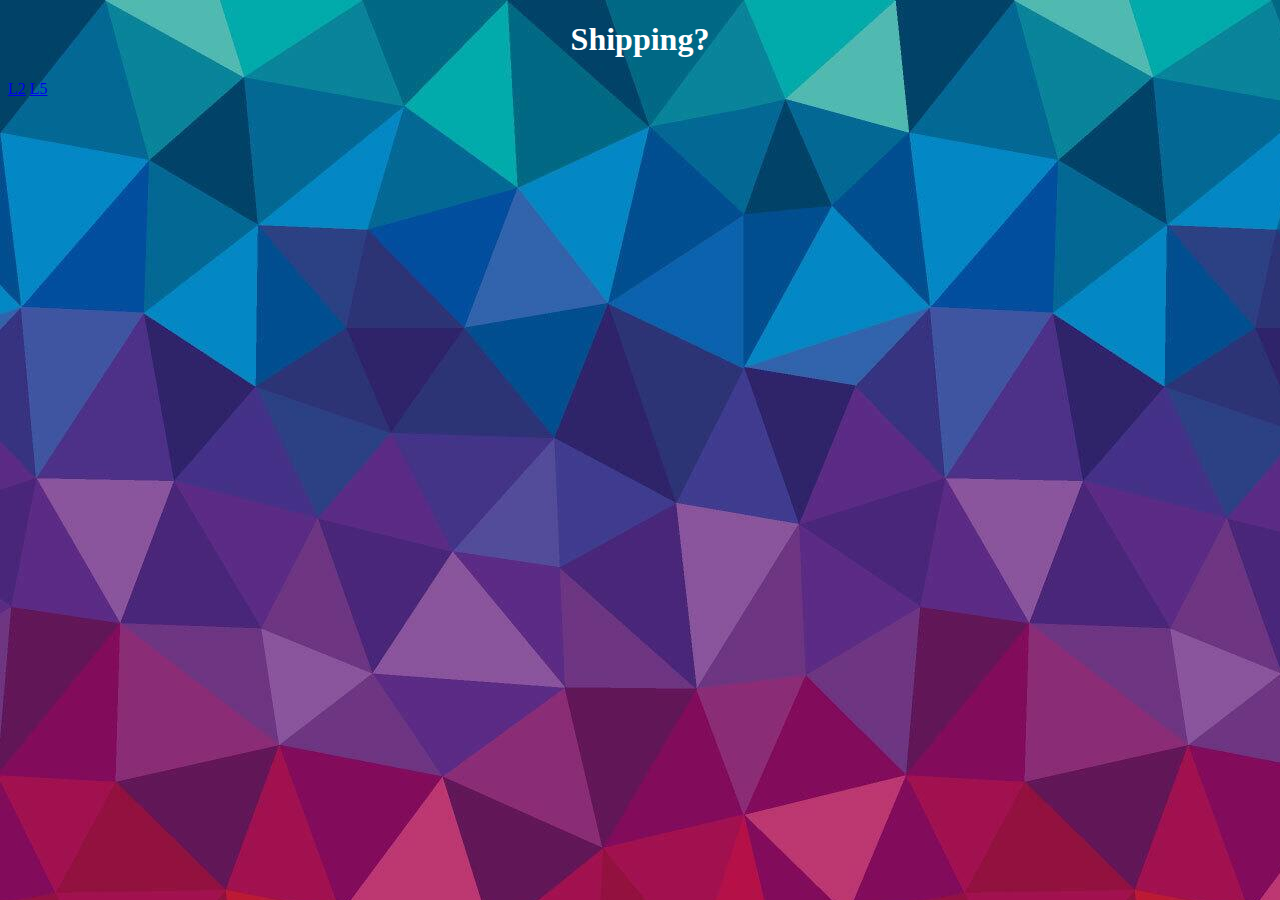
<file: index.html>
<!DOCTYPE html>
<html>
<head>
	<title>My little universe</title>
	<style type="text/css">
	body{background:url("cool_background.jpeg");}
	h1{color: white;
		text-align: center;}
	</style>
</head>
<body>
<h1>Shipping?</h1>
<div><a href="/laba_2">L2</a>
<a href="/laba_2/lb5">L5</a>
</div>
</body>
</html>
</file>
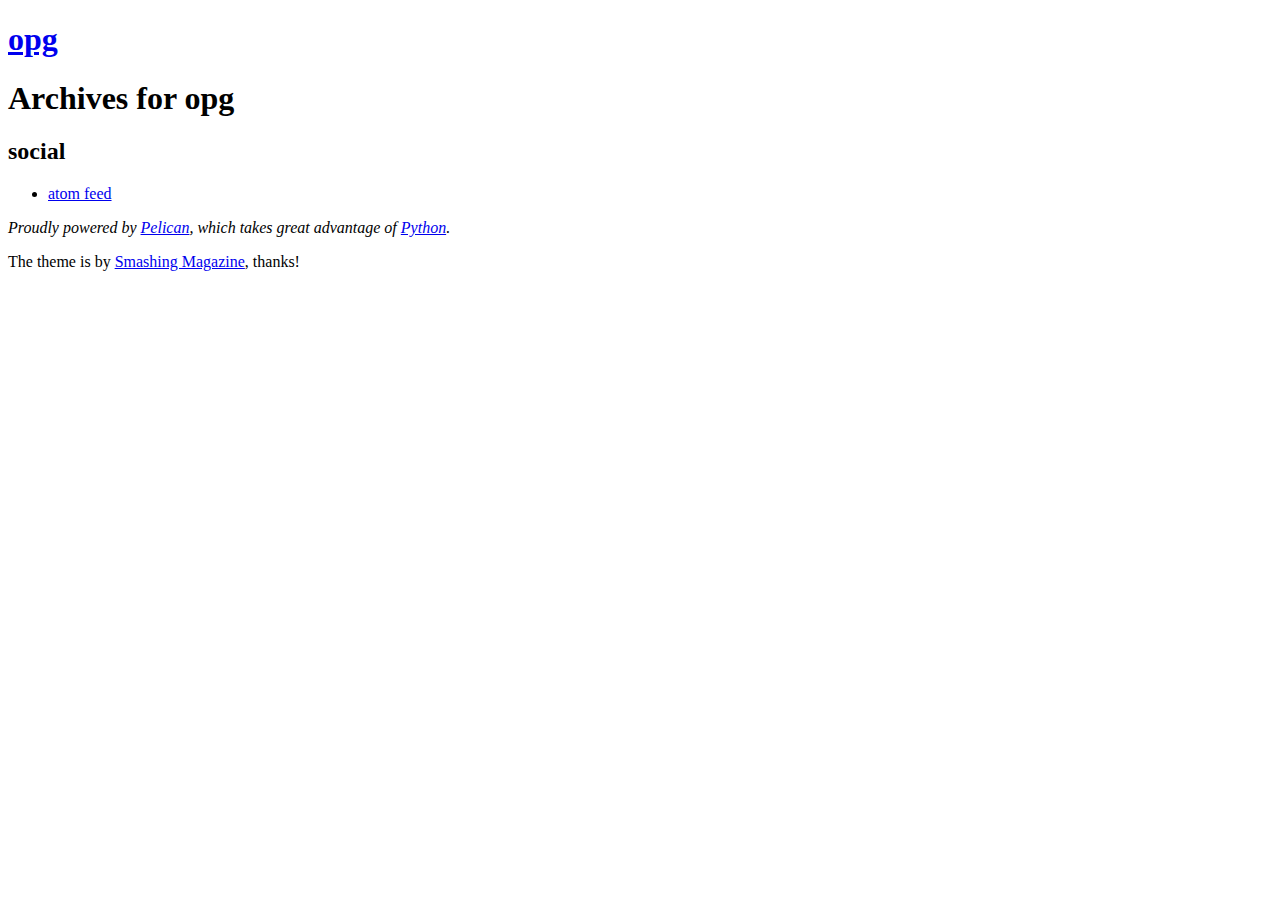
<file: archives.html>
<!DOCTYPE html>
<html lang="ru">
<head>
        <meta charset="utf-8" />
        <title>opg</title>
        <link rel="stylesheet" href="http://site.org/theme/css/main.css" />
        <link href="http://site.org/feeds\all.atom.xml" type="application/atom+xml" rel="alternate" title="opg Atom Feed" />

        <!--[if IE]>
            <script src="http://html5shiv.googlecode.com/svn/trunk/html5.js"></script>
        <![endif]-->
</head>

<body id="index" class="home">
        <header id="banner" class="body">
                <h1><a href="http://site.org/">opg </a></h1>
                <nav><ul>
                </ul></nav>
        </header><!-- /#banner -->
<section id="content" class="body">
<h1>Archives for opg</h1>

<dl>
</dl>
</section>
        <section id="extras" class="body">
                <div class="social">
                        <h2>social</h2>
                        <ul>
                            <li><a href="http://site.org/feeds\all.atom.xml" type="application/atom+xml" rel="alternate">atom feed</a></li>

                        </ul>
                </div><!-- /.social -->
        </section><!-- /#extras -->

        <footer id="contentinfo" class="body">
                <address id="about" class="vcard body">
                Proudly powered by <a href="http://getpelican.com/">Pelican</a>, which takes great advantage of <a href="http://python.org">Python</a>.
                </address><!-- /#about -->

                <p>The theme is by <a href="http://coding.smashingmagazine.com/2009/08/04/designing-a-html-5-layout-from-scratch/">Smashing Magazine</a>, thanks!</p>
        </footer><!-- /#contentinfo -->

</body>
</html>
</file>
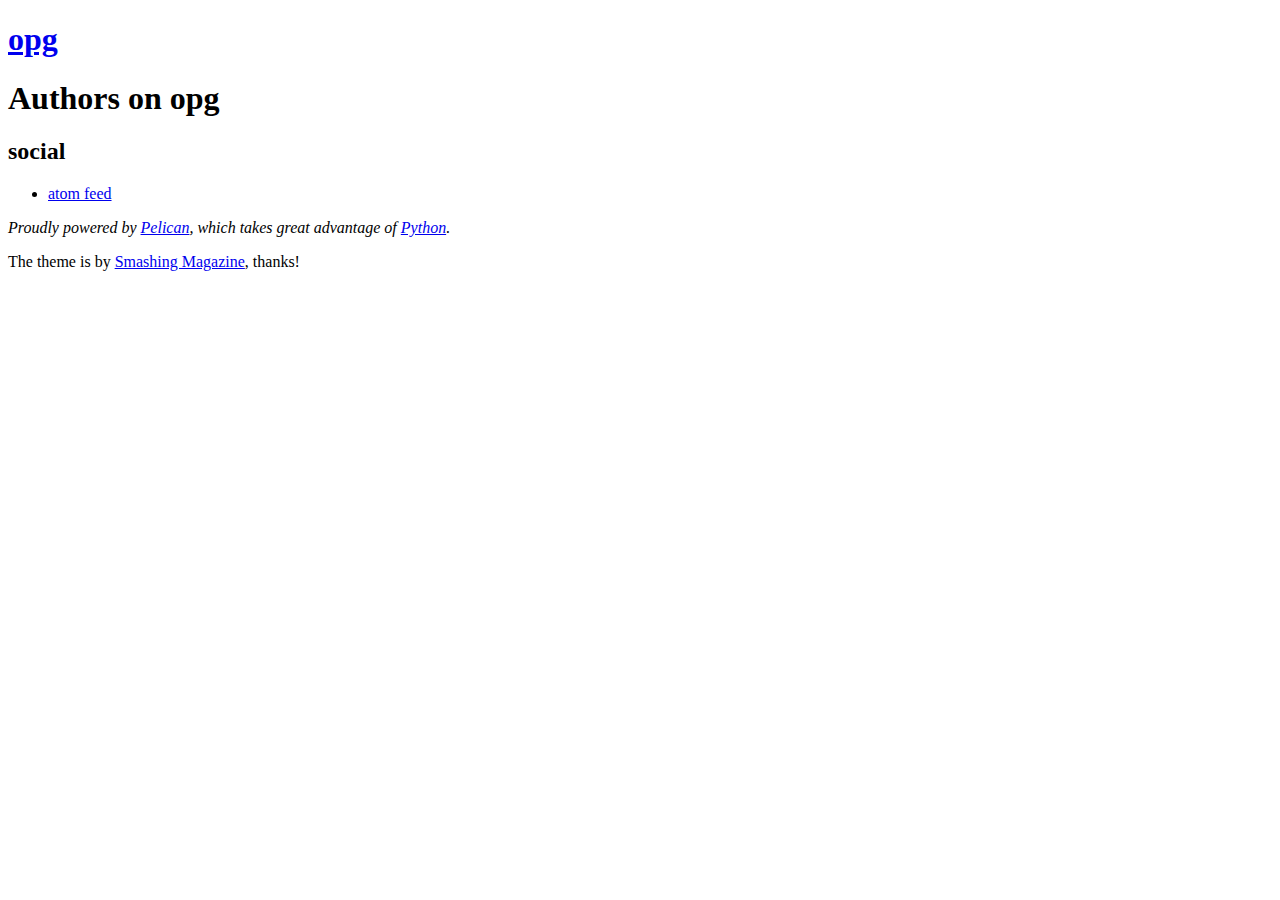
<file: authors.html>
<!DOCTYPE html>
<html lang="ru">
<head>
        <meta charset="utf-8" />
        <title>opg - Authors</title>
        <link rel="stylesheet" href="http://site.org/theme/css/main.css" />
        <link href="http://site.org/feeds\all.atom.xml" type="application/atom+xml" rel="alternate" title="opg Atom Feed" />

        <!--[if IE]>
            <script src="http://html5shiv.googlecode.com/svn/trunk/html5.js"></script>
        <![endif]-->
</head>

<body id="index" class="home">
        <header id="banner" class="body">
                <h1><a href="http://site.org/">opg </a></h1>
                <nav><ul>
                </ul></nav>
        </header><!-- /#banner -->

<section id="content" class="body">
    <h1>Authors on opg</h1></section>

        <section id="extras" class="body">
                <div class="social">
                        <h2>social</h2>
                        <ul>
                            <li><a href="http://site.org/feeds\all.atom.xml" type="application/atom+xml" rel="alternate">atom feed</a></li>

                        </ul>
                </div><!-- /.social -->
        </section><!-- /#extras -->

        <footer id="contentinfo" class="body">
                <address id="about" class="vcard body">
                Proudly powered by <a href="http://getpelican.com/">Pelican</a>, which takes great advantage of <a href="http://python.org">Python</a>.
                </address><!-- /#about -->

                <p>The theme is by <a href="http://coding.smashingmagazine.com/2009/08/04/designing-a-html-5-layout-from-scratch/">Smashing Magazine</a>, thanks!</p>
        </footer><!-- /#contentinfo -->

</body>
</html>
</file>
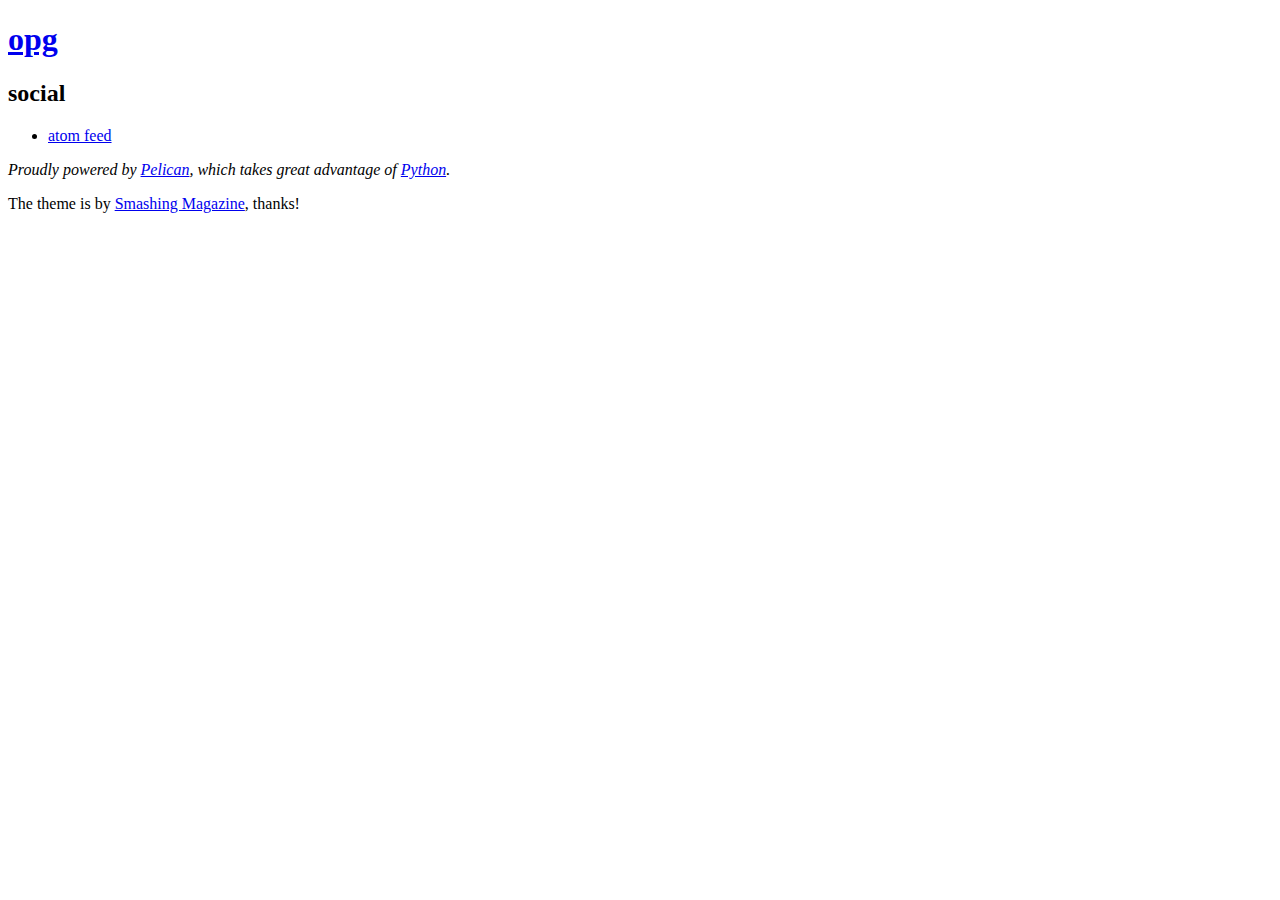
<file: categories.html>
<!DOCTYPE html>
<html lang="ru">
<head>
        <meta charset="utf-8" />
        <title>opg</title>
        <link rel="stylesheet" href="http://site.org/theme/css/main.css" />
        <link href="http://site.org/feeds\all.atom.xml" type="application/atom+xml" rel="alternate" title="opg Atom Feed" />

        <!--[if IE]>
            <script src="http://html5shiv.googlecode.com/svn/trunk/html5.js"></script>
        <![endif]-->
</head>

<body id="index" class="home">
        <header id="banner" class="body">
                <h1><a href="http://site.org/">opg </a></h1>
                <nav><ul>
                </ul></nav>
        </header><!-- /#banner -->
<ul>
</ul>
        <section id="extras" class="body">
                <div class="social">
                        <h2>social</h2>
                        <ul>
                            <li><a href="http://site.org/feeds\all.atom.xml" type="application/atom+xml" rel="alternate">atom feed</a></li>

                        </ul>
                </div><!-- /.social -->
        </section><!-- /#extras -->

        <footer id="contentinfo" class="body">
                <address id="about" class="vcard body">
                Proudly powered by <a href="http://getpelican.com/">Pelican</a>, which takes great advantage of <a href="http://python.org">Python</a>.
                </address><!-- /#about -->

                <p>The theme is by <a href="http://coding.smashingmagazine.com/2009/08/04/designing-a-html-5-layout-from-scratch/">Smashing Magazine</a>, thanks!</p>
        </footer><!-- /#contentinfo -->

</body>
</html>
</file>
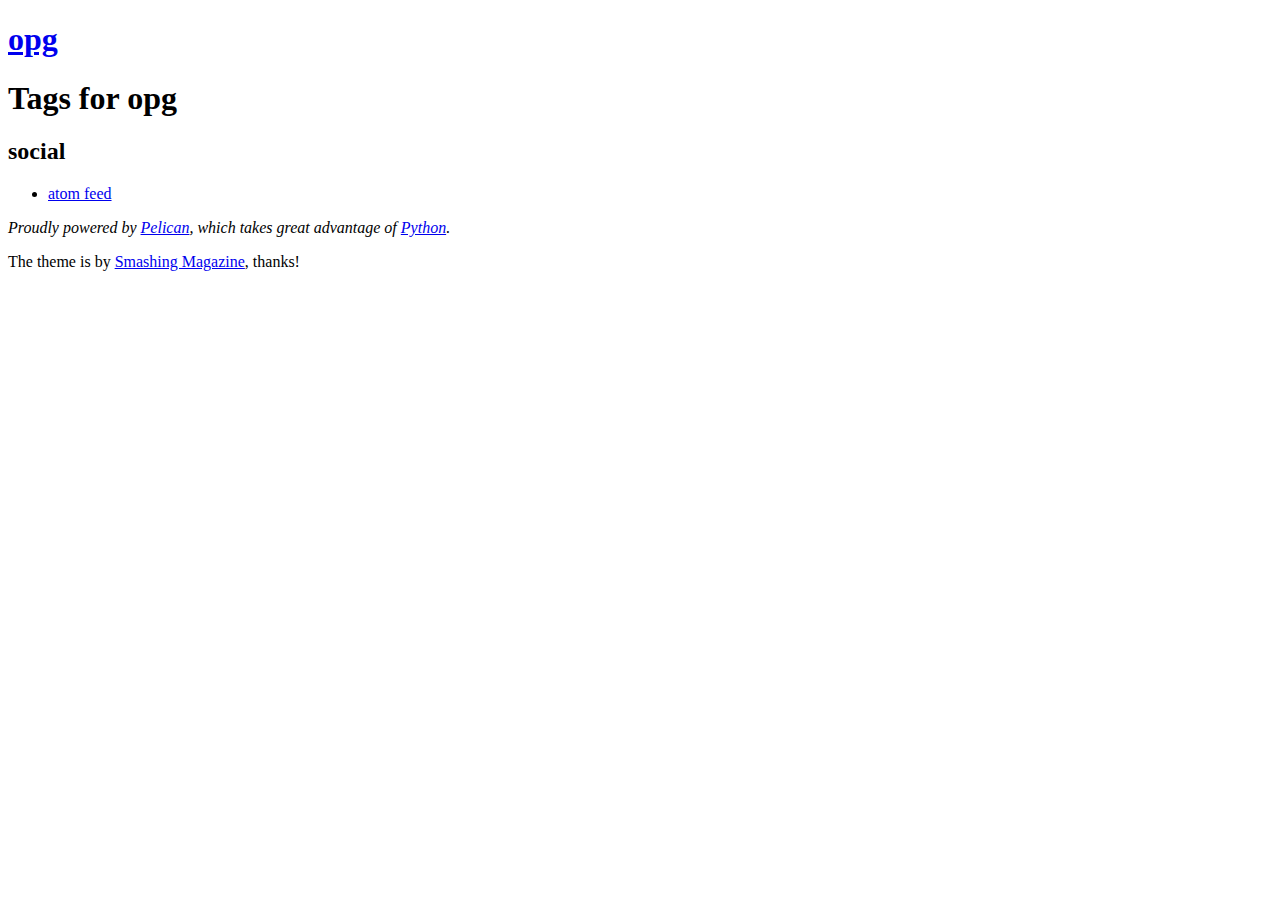
<file: tags.html>
<!DOCTYPE html>
<html lang="ru">
<head>
        <meta charset="utf-8" />
        <title>opg - Tags</title>
        <link rel="stylesheet" href="http://site.org/theme/css/main.css" />
        <link href="http://site.org/feeds\all.atom.xml" type="application/atom+xml" rel="alternate" title="opg Atom Feed" />

        <!--[if IE]>
            <script src="http://html5shiv.googlecode.com/svn/trunk/html5.js"></script>
        <![endif]-->
</head>

<body id="index" class="home">
        <header id="banner" class="body">
                <h1><a href="http://site.org/">opg </a></h1>
                <nav><ul>
                </ul></nav>
        </header><!-- /#banner -->

<section id="content" class="body">
    <h1>Tags for opg</h1></section>

        <section id="extras" class="body">
                <div class="social">
                        <h2>social</h2>
                        <ul>
                            <li><a href="http://site.org/feeds\all.atom.xml" type="application/atom+xml" rel="alternate">atom feed</a></li>

                        </ul>
                </div><!-- /.social -->
        </section><!-- /#extras -->

        <footer id="contentinfo" class="body">
                <address id="about" class="vcard body">
                Proudly powered by <a href="http://getpelican.com/">Pelican</a>, which takes great advantage of <a href="http://python.org">Python</a>.
                </address><!-- /#about -->

                <p>The theme is by <a href="http://coding.smashingmagazine.com/2009/08/04/designing-a-html-5-layout-from-scratch/">Smashing Magazine</a>, thanks!</p>
        </footer><!-- /#contentinfo -->

</body>
</html>
</file>
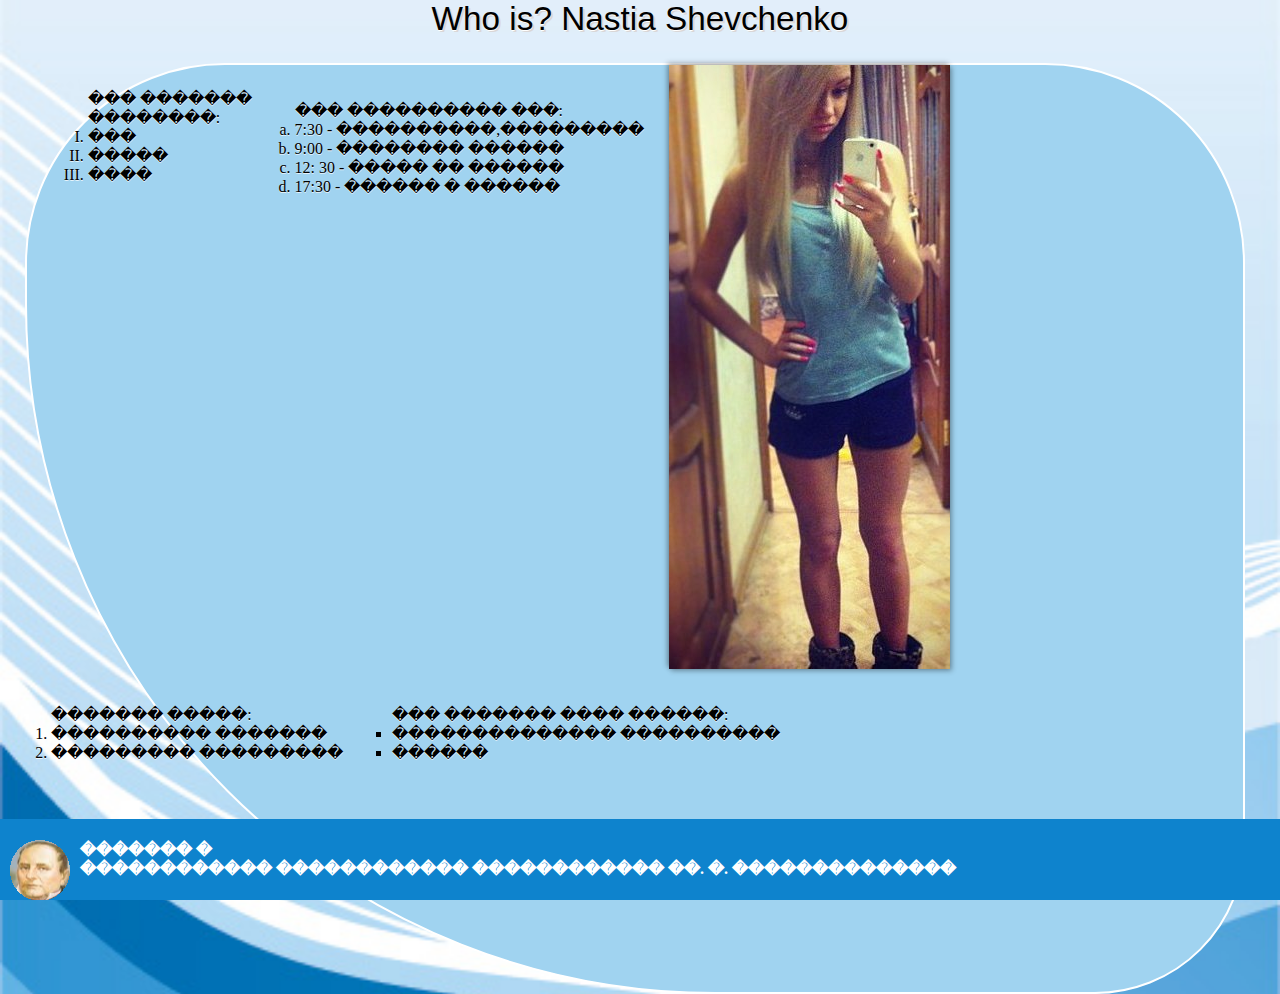
<file: laba_2/L2.html>
<!doctype html>
<head>
<link rel="stylesheet" type="text/css" href="2.css">
</head>
<header>
	<h2>Who is? Nastia Shevchenko</h2>
</header>
<body>
<div class="list">
	<ol type="I" title="��� ������� ��������">
		��� ������� ��������:
		<li>���</li>
		<li>�����</li>
		<li>����</li>
	</ol>
	<ol type="a" title="��� ���������� ���" codeeditable >
		��� ���������� ���:
		<li>7:30 - ����������,���������</li>
		<li>9:00 - �������� ������</li>
		<li>12: 30 - ����� �� ������</li>
		<li>17:30 - ������ � ������</li>
	</ol>
	<img src="7.jpg">
	<ol type="1" title="������� �����">
		������� �����:
		<li>���������� �������</li>
		<li>��������� ���������</li>
	</ol>	
	<ul type="square">
		��� ������� ���� ������:
		<li>�������������� ����������</li>
		<li>������</li>
	</ul>
</div>
<footer>
	<a href="kdu.edu.ua"><h4>������� � <br>������������ ������������ ������������ ��. �. ��������������</h4></a>
</footer>
</body>
</file>
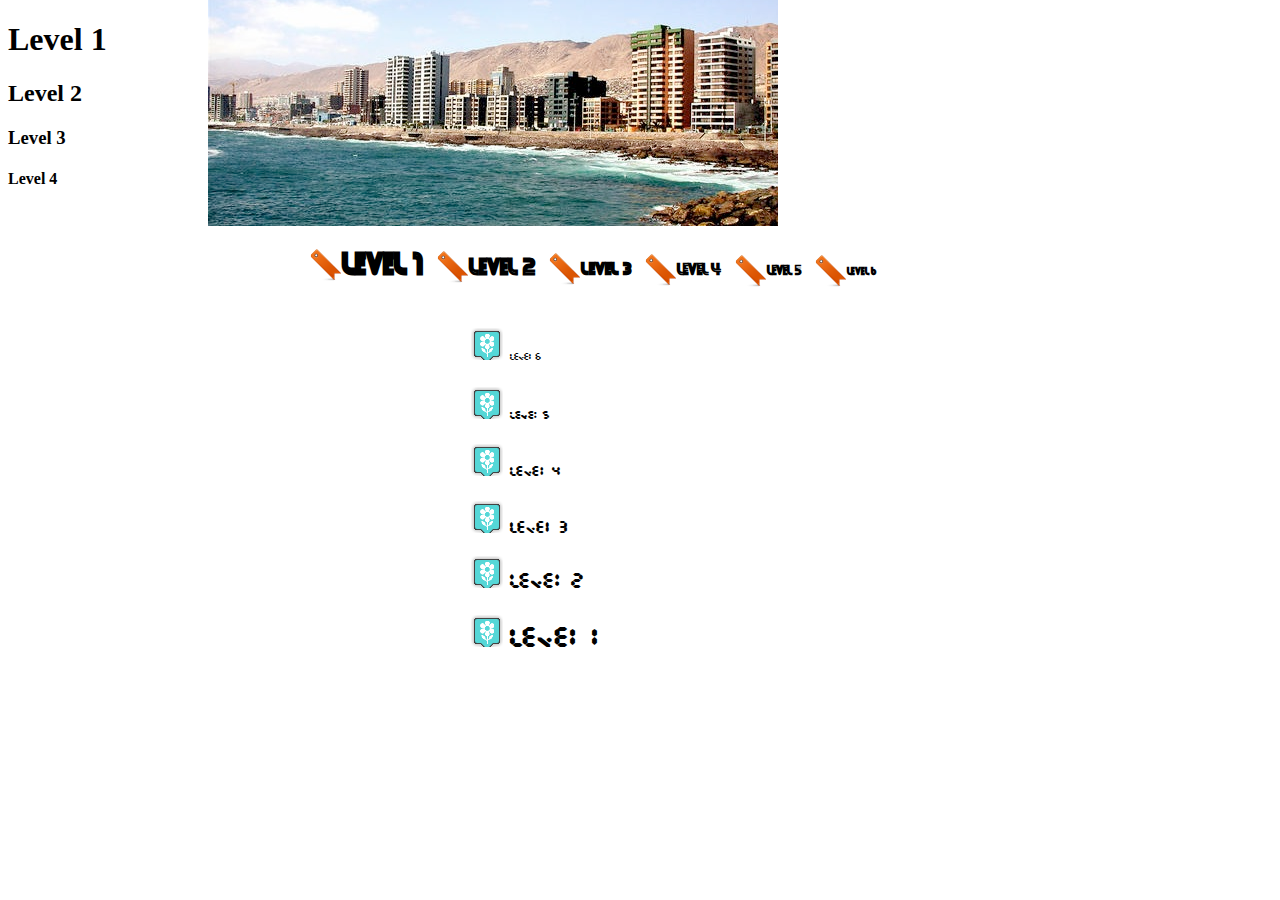
<file: laba_2/lb5.html>
<!DOCTYPE html>
<html>
<head>
	<title>Laba5</title>
	<style type="text/css">
	@font-face { font-family: 'CNN'; src:url('CNN.ttf.woff') format('woff'), url('CNN.ttf.svg#CNN') format('svg'), url('CNN.ttf.eot'), url('CNN.ttf.eot?#iefix') format('embedded-opentype'); font-weight: normal; font-style: normal; }
	@font-face { font-family: 'Endless-Showroom-Regular'; src:url('Endless-Showroom-Regular.ttf.woff') format('woff'), url('Endless-Showroom-Regular.ttf.svg#Endless-Showroom-Regular') format('svg'), url('Endless-Showroom-Regular.ttf.eot'), url('Endless-Showroom-Regular.ttf.eot?#iefix') format('embedded-opentype'); font-weight: normal; font-style: normal;}
	#hor li{
		display: inline-block;
		background: url("./bookmark_64.png") left no-repeat;
		padding: 0 10px 0 32px;
		font-family: 'CNN';
		}
		#hor{width: 700px;
		margin: auto;}
	ul{		list-style-image:url("./flowers.png"); 
}
	#vert li{display: list-item;
				width: 300px;
				list-style-position: outside;
				font-family: 'Endless-Showroom-Regular';
				margin:auto;}
		a{background-image: url("./Antofagasta.jpg");
		max-width: 100%;
			padding: 220px 0 0 570px;
			margin: 570px 0 0 200px;
			color: white;}
	</style>
</head>
<body>
<h1>Level 1</h1>
<h2>Level 2</h2>
<h3>Level 3</h3>
<h4>Level 4</h4>
<a href="https://ru.wikipedia.org/wiki/%C0%ED%F2%EE%F4%E0%E3%E0%F1%F2%E0"></a>
<ul id="hor">
	<li><h1>Level 1</h1></li>
	<li><h2>Level 2</h2></li>
	<li><h3>Level 3</h3></li>
	<li><h4>Level 4</h4></li>
	<li><h5>Level 5</h5></li>
	<li><h6>Level 6</h6></li>
</ul>
<div>
<ul id="vert">
	<li><h6>Level 6</h6></li>
	<li><h5>Level 5</h5></li>
	<li><h4>Level 4</h4></li>
	<li><h3>Level 3</h3></li>
	<li><h2>Level 2</h2></li>
	<li><h1>Level 1</h1></li>
</ul>
</div>
</br>

</body>
</html>
</file>
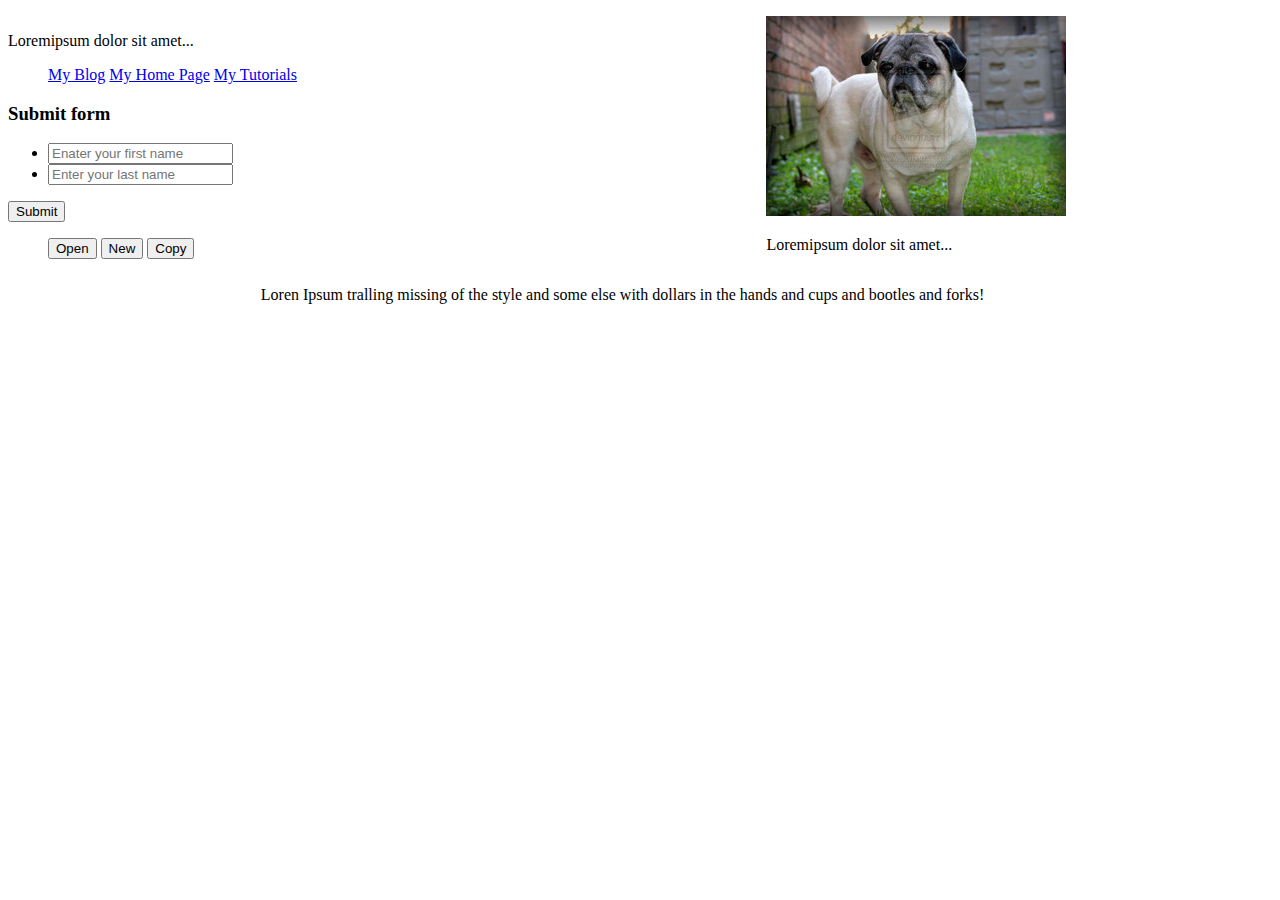
<file: laba_2/resp.html>
<!DOCTYPE html>
<html>
<head>
	<title></title>
	<link rel="stylesheet" type="text/css" href="./resp.css">
</head>
<body>
<p class="text">Loremipsum dolor sit amet...</p>
	<div class="img_wrap"><img src="./dog.jpg">
<p>Loremipsum dolor sit amet...</p></div>
<div class="small-menu">
	<form>
		<select name="URL" onchange="window.location.href=this.form.URL.options[this.form.URL.selectedIndex].value">
			<option value="blog.html">My blog</option>
			<option value="home.html">Home page</option>
			<option value="tutorials.html">my tutorials</option>
		</select>
	</form>
</div>
<div class="large-menu">
<ul>
<li>
<a href="blog.html">My Blog</a>
</li>
<li>
<a href="home.html">My Home Page</a>
</li>
<li>
<a href="tutorials.html">My Tutorials</a>
</li>
</ul>
</div>
<h3>Submit form</h3>
<form>
	<ul>
		<li>
			<input type="text" placeholder="Enater your first name"/>
		</li>
		<li>
			<input type="text" placeholder="Enter your last name"/>
		</li>
	</ul>
	<input type="submit" name="Submit" value="Submit">
</form>
<div class="content">
	<p>Loren Ipsum tralling missing of the style and some else with dollars in the hands and cups and bootles and forks!</p>
</div>
<menu type="toolbar">
<button type="button">Open</button>
<button type="button">New</button>
<button type="button">Copy</button>
</menu>
</body>
</html>
</file>
<file: laba_2/2.css>
body{position: absolute;
	background:url(1.jpg) no-repeat;
	background-size: cover;
	margin: 0;
	padding: 0;
	width:1280px;
}
h2{
	text-align: center;
	font:25pt Forte, Helvetica, sans-serif;
	margin: 0;
	padding: 0;
	text-shadow:0 1px #ffffff,2px 2px 0 #dad7d7;
}
.list{
	position: absolute;
	width: 95%;
	margin: 25px 0 0 25px;
	padding: 0;
	border-radius: 200px 200px 150px 690px; 
	background: #A0D3F0;
	border: 2px solid white;
	opacity:inherit;
	font-size: 1em;
	text-shadow:0 1px 0 hsla(0, 0%, 100%, 0.75);
	color: #000000;

}
ol,ul {

}
ol:nth-child(odd){
	position: relative;
	left: 0%;
	float:left;
	width: 15%;
	overflow: inherit;
	margin:2% 0% 0 5%;
	padding: 0;
	min-height: 250px;
}
ul, ol:nth-child(even){
	position: relative;
	width: 15%
	right: 0%;
	overflow: inherit;
	float: left;
	margin-top: 25%;
	overflow: inherit;
	margin:2% 0% 2% 0%;
	padding: 1% 2% 1% 2%;
	min-height: 250px;
}
img{
	padding: 100px;
	position: relative;
	right: 0%;
	padding: 0;
	margin: 0;
	max-width: 700px;
	float: left;
	box-shadow: 2px 2px 5px hsla(0,0%,0%,.3),-2px -2px 5px hsla(0,0%,0%,.3);
}

a{
	display: block;
	text-decoration: none;
	background: url(ost.png) no-repeat;
    padding: 0 0 0 70px;
    margin: 0 0 0 10px;
    min-height: 60px;
    color: white;
}
footer{
	position: fixed;
	padding: 0;
	left: 0;bottom: 0%;
	overflow: auto;
	display: block;
	margin-top: 5%;
	background-color: #0e83cd;
	width: 100%;
}
</file>
<file: laba_2/resp.css>
.text{
	float: left;
	width: 60%;
}
.img_wrap{
	float: right;
	width: 40%;
}
img{
	max-width: 100%;
	height: auto;
}
@media screen and (max-width: 800px){
	.small-menu{display: inline;}
	.large-menu{display: none;}
	.content{width: 100%;}
}
@media screen and (min-width:801px )and (max-width: 1900px){
	.small-menu{display: none;}
	.large-menu{display: inline;}
	.large-menu ul li{display: inline;}
		.large-menu ul{
			list-style-type: none;
		}
	.content{width: 80%;
		float: right;}
}
</file>
